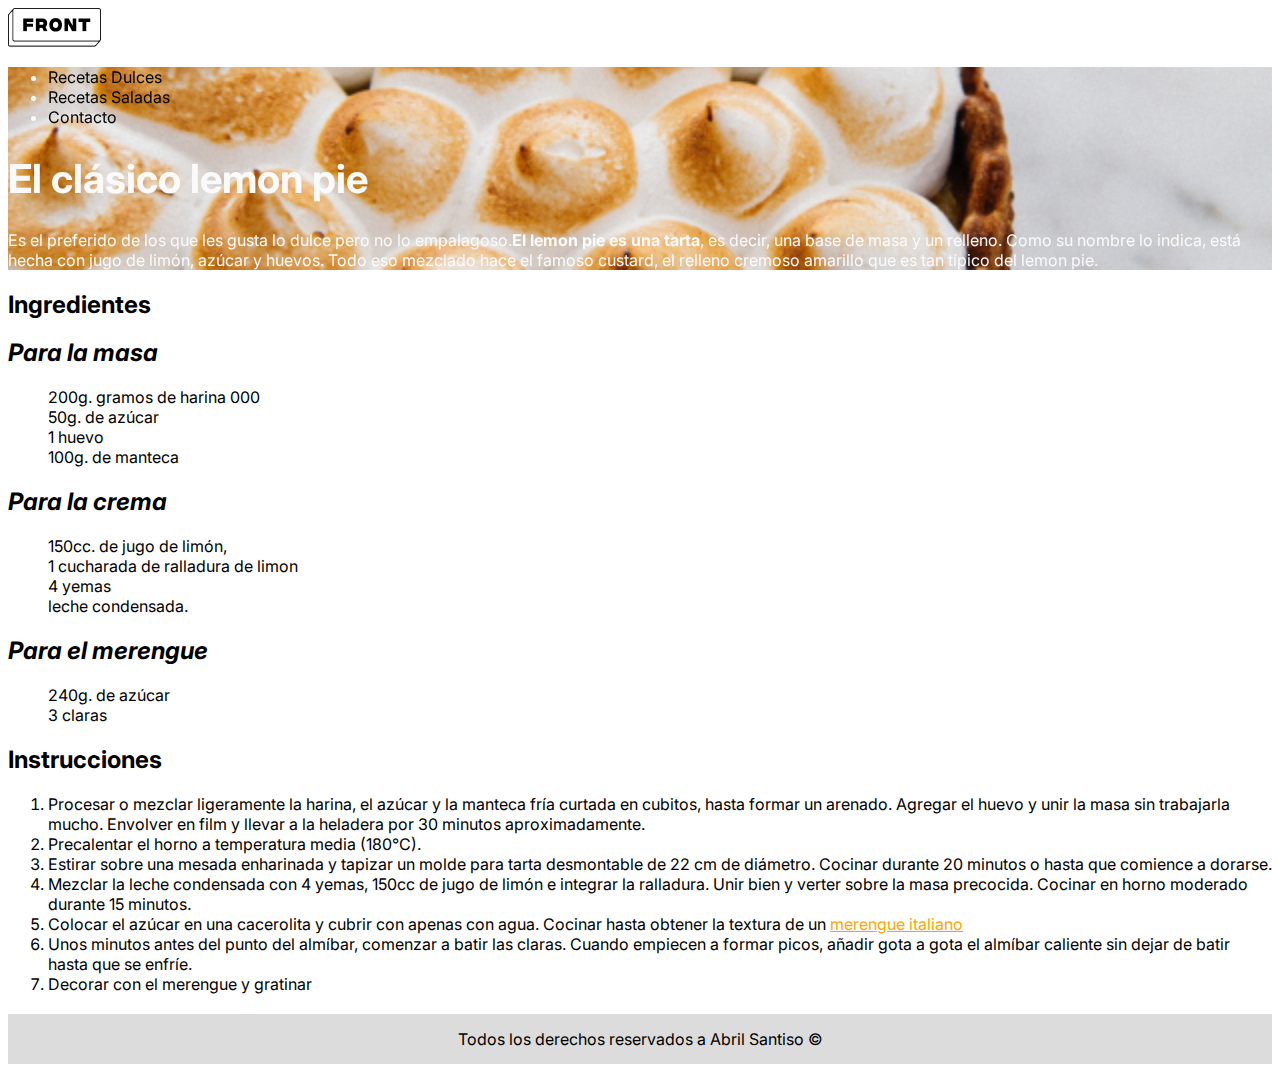
<file: index.html>
<!DOCTYPE html>
<html lang="es">
<a href="lemonpie.html"><img src="img/logo-front.png" alt="logo-front"></a>

<head>
    <meta charset="UTF-8 ">
    <meta name=description content="mi web">
    <title> Mi nuevo DOC</title>
    <link rel="stylesheet" href="css/styles.css" />
    <link rel="stylesheet" href="https://cdnjs.cloudflare.com/ajax/libs/font-awesome/5.15.3/css/all.min.css"
        integrity="sha512-iBBXm8fW90+nuLcSKlbmrPcLa0OT92xO1BIsZ+ywDWZCvqsWgccV3gFoRBv0z+8dLJgyAHIhR35VZc2oM/gI1w=="
        crossorigin="anonymous" />
</head>

<body>
    <header>
        <nav>
            <ul>
                <li><a href="https://www.recetasderechupete.com/todas/recetas/postres-dulces/" target="_blank">Recetas
                        Dulces</a></li>
                <li><a href="https://es.tastemade.com/recetas/Recetas-Saladas" target="_blank">Recetas Saladas</a></li>
                <li> <a href="contacto.html" target="_blank">Contacto</a> </li>
            </ul>
        </nav>
        <h1 aling="center">El clásico lemon pie</h1>
        <p> Es el preferido de los que les gusta lo dulce pero no lo empalagoso.<strong>El lemon pie es una
                tarta</strong>, es decir,
            una base de masa y un relleno. Como su nombre lo indica, está hecha con jugo de limón, azúcar y huevos. Todo
            eso mezclado hace el famoso custard, el relleno cremoso amarillo que es tan típico del lemon pie.
        </p>
    </header>
    <main>
        <section> 
            
            <h2><i class="fas fa-shopping-basket"></i>Ingredientes</h2>
            <h2 class="italic">Para la masa</h2>
            <ul type=none>
                <li>200g. gramos de harina 000</li>
                <li>50g. de azúcar</li>
                <li>1 huevo</li>
                <li>100g. de manteca</li>
            </ul>
            <h2 class="italic">Para la crema</h2>
            <ul type=none>
                <li>150cc. de jugo de limón,</li>
                <li>1 cucharada de ralladura de limon</li>
                <li> 4 yemas</li>
                <li>leche condensada.</li>
            </ul>

            <h2 class="italic">Para el merengue</h2>
            <ul type=none>
                <li>240g. de azúcar</li>
                <li>3 claras</li>
            </ul>
        </section>
        <section>
            <h2><i class="fas fa-list-ol"></i>Instrucciones</h2>
            <ol>
                <li>Procesar o mezclar ligeramente la harina, el azúcar y la manteca fría curtada en cubitos, hasta
                    formar un arenado. Agregar el huevo y unir la masa sin trabajarla mucho. Envolver en film y
                    llevar a
                    la heladera por 30 minutos aproximadamente.</li>
                <li> Precalentar el horno a temperatura media (180°C).</li>
                <li>Estirar sobre una mesada enharinada y tapizar un molde para tarta desmontable de 22 cm de
                    diámetro. Cocinar durante 20 minutos o hasta que comience a dorarse.</li>
                <li>Mezclar la leche condensada con 4 yemas, 150cc de jugo de limón e integrar la ralladura. Unir
                    bien
                    y verter sobre la masa precocida. Cocinar en horno moderado durante 15 minutos.</li>
                <li>Colocar el azúcar en una cacerolita y cubrir con apenas con agua. Cocinar hasta obtener la
                    textura de un <span>merengue italiano</span></li>
                <li>Unos minutos antes del punto del almíbar, comenzar a batir las claras. Cuando empiecen a formar
                    picos, añadir gota a gota el almíbar caliente sin dejar de batir hasta que se enfríe.</li>
                <li>Decorar con el merengue y gratinar</li>
            </ol>
        </section>
    </main>
</body>
<footer align="center" style="background-color:gainsboro;">
    <p> Todos los derechos reservados a Abril Santiso ©</p>
</footer>

</html>
</file>
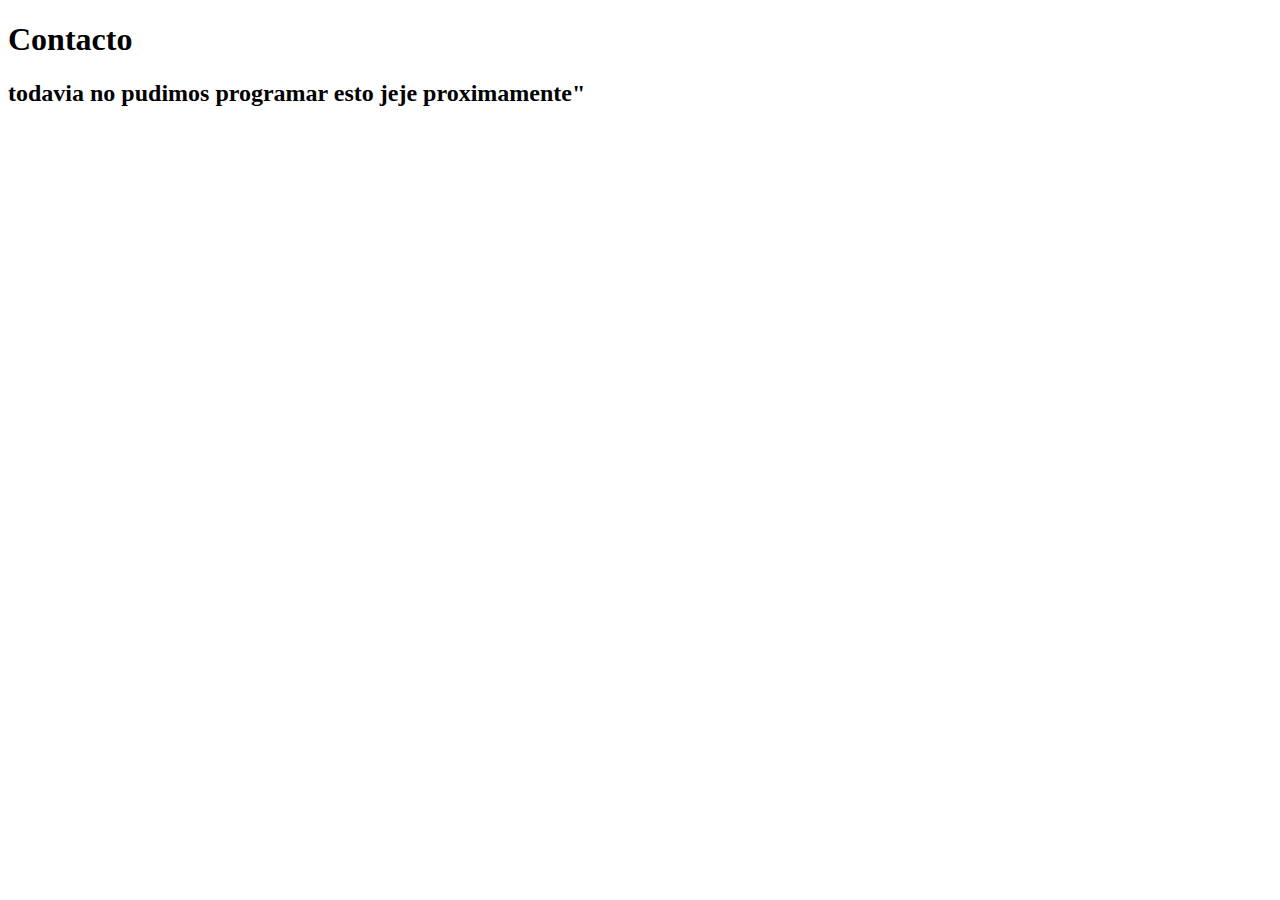
<file: contacto.html>
<!DOCTYPE html>
<html lang="en">
<head>
    <meta charset="UTF-8">
    <meta http-equiv="X-UA-Compatible" content="IE=edge">
    <meta name="viewport" content="width=device-width, initial-scale=1.0">
    <title>Document</title>
</head>
<body>
<h1>Contacto</h1>
<h2>todavia no pudimos programar esto jeje proximamente"</h2>    
</body>
</html>
</file>
<file: css/styles.css>
@import url('https://fonts.googleapis.com/css2?family=Roboto&display=swap');
@import url('https://fonts.googleapis.com/css2?family=Inter&family=Roboto&display=swap');

body{
    font-family: 'Inter', sans-serif;
}

ul a {
    text-decoration: none;
    color: black;
}

.ul-recetas{ padding:0; }

header {
    color: white;
    background-image: url("../img/lemon-pie.png");
    filter:brightness(98%);
    background-repeat: no-repeat;
    background-position: left bottom;
    background-attachment: scroll;
    background-size: 1300px, 900px;      
}

span{
    color: orange;
    text-decoration: underline;
}

h1{
    font-size: 40px;
}


.italic {
    font-style:italic;
}

.ul-instrucciones{ padding: 20px; }

footer {
     background-color: rgb(214, 213, 213);
     text-align: center;
     line-height: 50px; 
     margin-top: 20px;
     height: 50px;
     width: 100%;
     bottom: 0;
}
</file>
